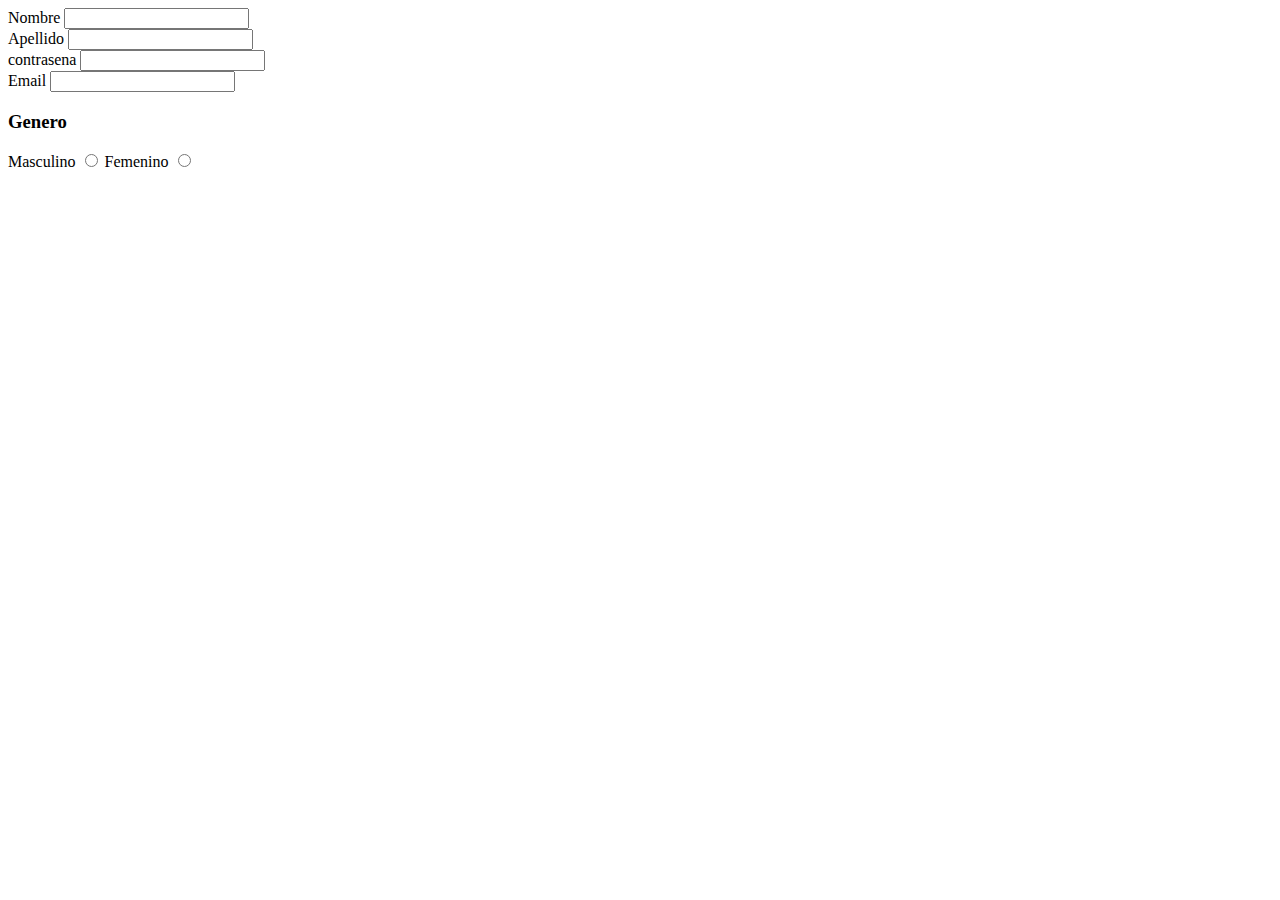
<file: pages/contacto.html>
<!DOCTYPE html>
<html lang="en">
<head>
    <meta charset="UTF-8">
    <meta name="viewport" content="width=device-width, initial-scale=1.0">
    <title>Document</title>
</head>
<body>
    <header>
        <nav>

        </nav>
    </header>
<main>

</main>
    <footer>
        <form action="" method="" enctype="">
            <div>
                <label for="Nombre">Nombre</label>
                <input type="text" name="Nombre" id="Nombre">
           </div>
           <div>
            <label for="Apellido">Apellido</label>
            <input type="text" name="Apellido" id="Apellido">
           </div>
           <div>
            <label for="Contrasena">contrasena</label>
            <input type="password" name="Contrasena" >
           </div>
           <div>
            <label for="Email">Email</label>
            <input type="email" name="Email" id="Email">
           </div>
           <div>
            <h3>Genero</h3>
            <div>
                    <label for="Masculino">Masculino</label>
                    <input type="Radio" name="Genero">
                    <label for="Femenino">Femenino</label>
                    <input type="Radio" name="Genero">
            </div>
           </div>
   </footer>
</body>
</html>
</file>
